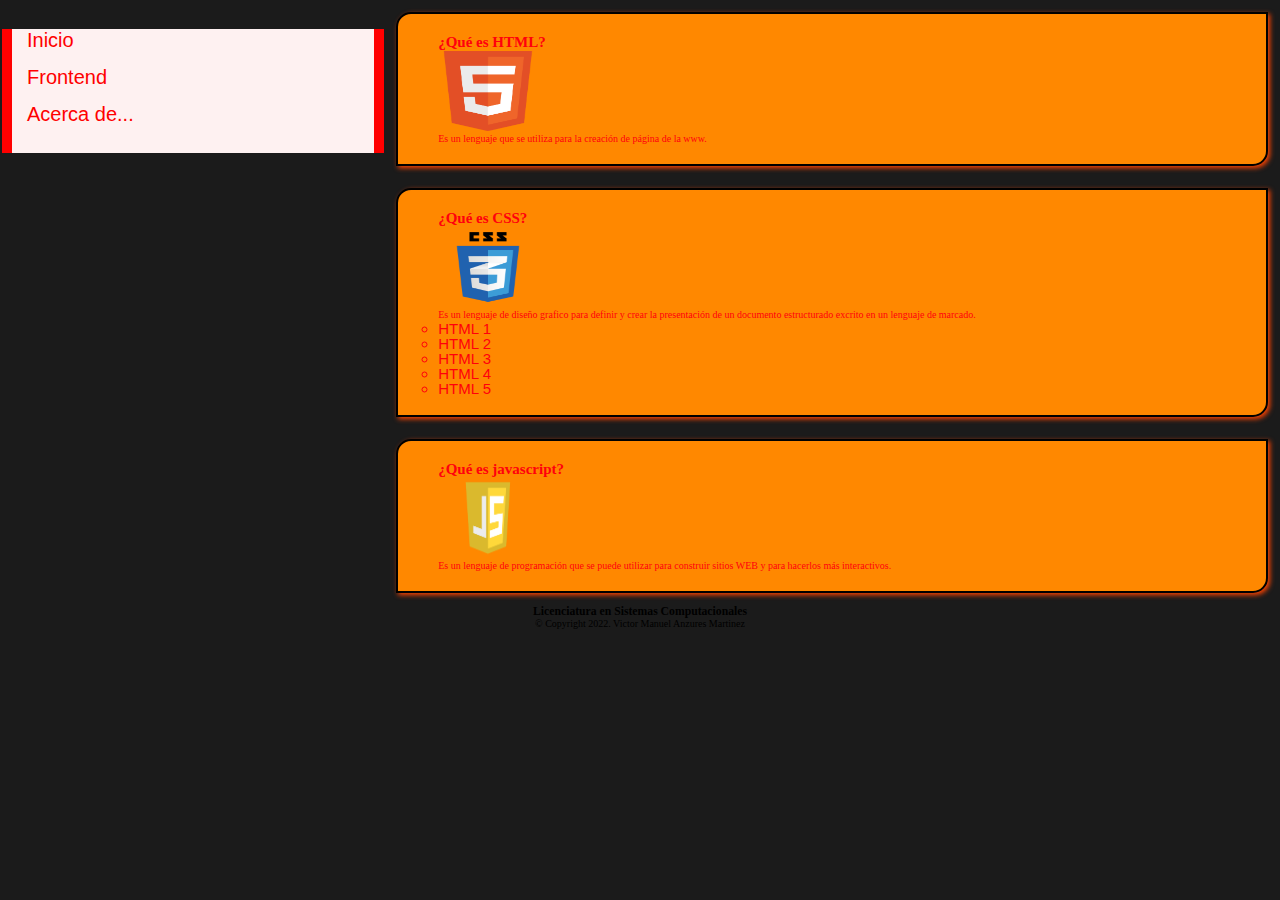
<file: Practica7/Practica7/Practica7/index.html>
<!DOCTYPE html>
<html lang="en">
<head>
    <meta charset="UTF-8">
    <meta http-equiv="X-UA-Compatible" content="IE=edge">
    <meta name="viewport" content="width=device-width, initial-scale=1.0">
    <title>Lenguajes WEB FrontEnd</title>
    <link rel="stylesheet" href="css/style.css">
</head>

<body>
    <table width="100%" border="0" >
        <tr>
            <td rowspan="3" width="30%">
                <ul>
                    <li><a href="index.html">Inicio</a></li>
                    <br><br>
                    <li><a href="frontend.html">Frontend</a></li>
                    <br><br>
                    <li><a href="acerca.html">Acerca de...</a></li>
                    <br><br>
                </ul> 
            </td>
            <td>
                <div>
                    <h2>¿Qué es HTML?</h2>
                    <img src="Images/HTML.png" width="100px" height="80px">
                    <p>Es un lenguaje que se utiliza para la creación de página de la www.</p>
                </div>
            </td>
        </tr>
        <tr>
            <td>
                <div>
                    <h2>¿Qué es CSS?</h2>
                    <img src="Images/CSS.png" width="100px" height="80px">
                    <p>Es un lenguaje de diseño grafico para definir y crear la presentación de un documento estructurado excrito en un lenguaje de marcado.</p>
                    <ul>
                        <li>HTML 1</li>
                        <li>HTML 2</li>
                        <li>HTML 3</li>
                        <li>HTML 4</li>
                        <li>HTML 5</li>
                    </ul>
                </div>
            </td>
        </tr>
        <tr>
            <td>
                <div>
                    <h2>¿Qué es javascript?</h2>
                    <img src="Images/JAVS.png" width="100px" height="80px">
                    <p>Es un lenguaje de programación que se puede utilizar para construir sitios WEB y para hacerlos más interactivos.</p>
                </div>
            </td>
        </tr>
        <tr>
            <td colspan="2">
                <center>
                <h3>Licenciatura en Sistemas Computacionales</h3>
                <p>&copy; Copyright 2022. Victor Manuel Anzures Martinez</p>
                </center>
            </td>
        </tr>
    </table>
</body>
</html>
</file>
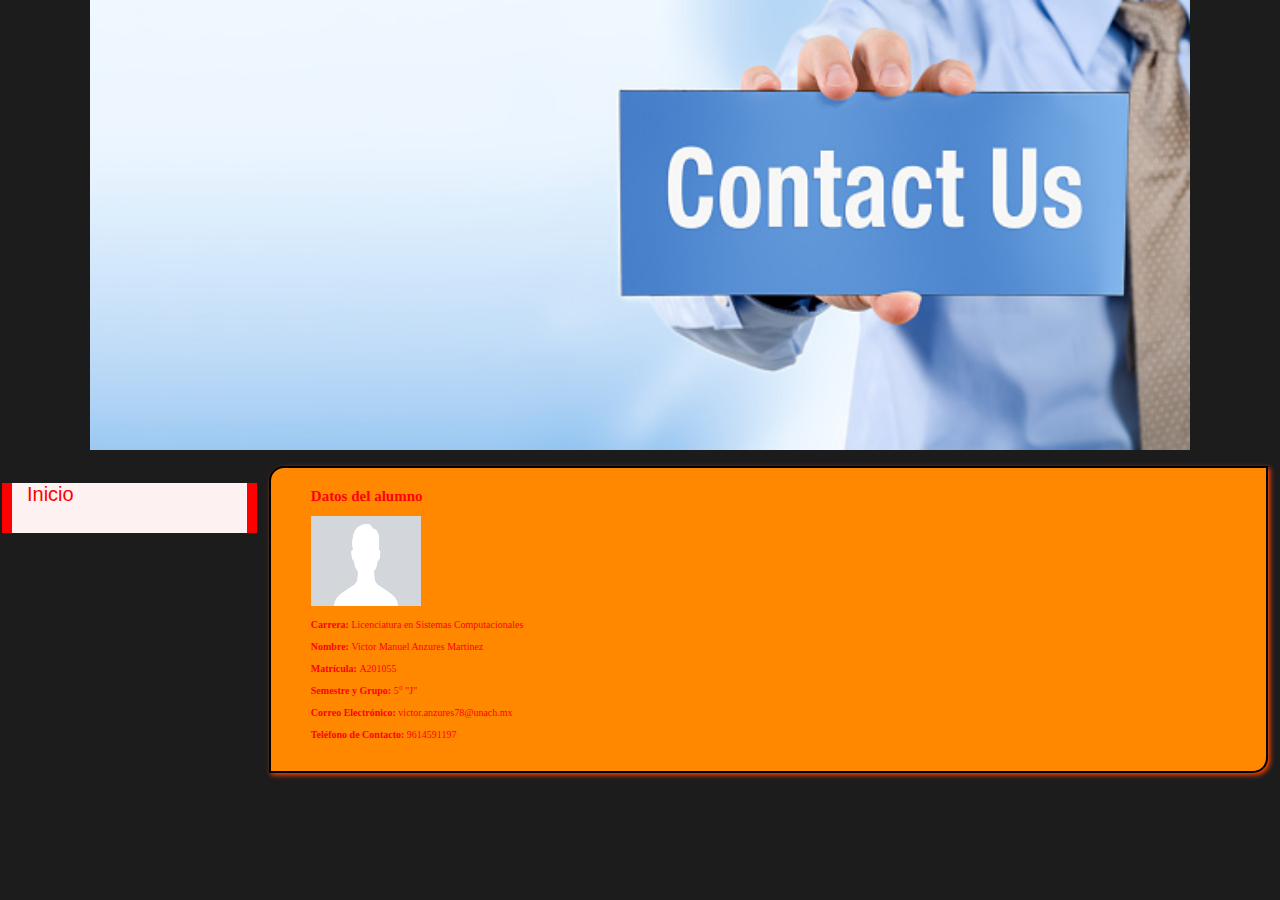
<file: Practica7/Practica7/Practica7/acerca.html>
<!DOCTYPE html>
<html lang="en">
<head>
    <meta charset="UTF-8">
    <meta http-equiv="X-UA-Compatible" content="IE=edge">
    <meta name="viewport" content="width=device-width, initial-scale=1.0">
    <title>Acerca de</title>
    <link rel="stylesheet" href="css/style.css">
</head>
<style>
    body{background-color: rgba(0, 0, 0, 0.889);}
    
</style>
<body>
    <table width="100%" border="0">
        <tr 
            <td><center><img src="Images/acercade.jpg"
            width="1100px" height="450px"></center></td>
        </tr>
        <tr>
            <td rowspan="3" width="20%">
            <ul>
                <li><a href="index.html">Inicio</a></li>
                <br><br>
            </ul>    
            </td>
            <td>
                <div>
                    <h2>Datos del alumno</h2>
                    <br>
                    <img src="Images/icon2.jpg" width="110px" height="90px">
                    <br><br>
                    <p><b>Carrera: </b>Licenciatura en Sistemas Computacionales</p><br>
                    <p><b>Nombre: </b>Victor Manuel Anzures Martinez</p><br>
                    <p><b>Matrícula: </b>A201055</p><br>
                    <p><b>Semestre y Grupo: </b>5° "J"</p><br>
                    <p><b>Correo Electrónico: </b>victor.anzures78@unach.mx</p><br>
                    <p><b>Teléfono de Contacto: </b>9614591197</p><br>
                </div>
            </td>
        </tr>
    </table>
</body>
</html>
</file>
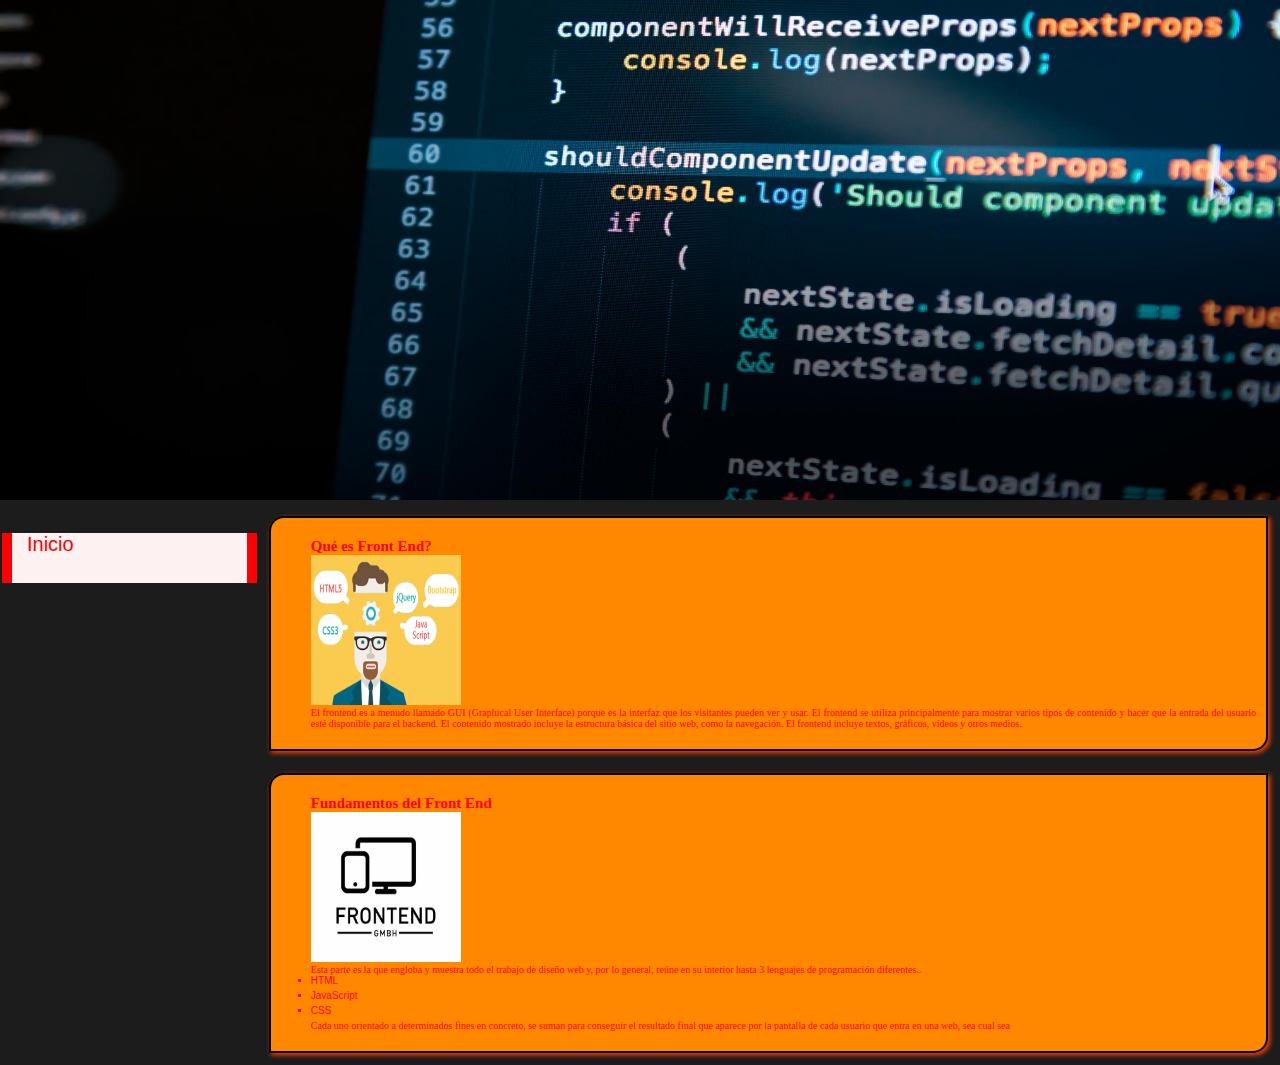
<file: Practica7/Practica7/Practica7/frontend.html>
<!DOCTYPE html>
<html lang="en">
<head>
    <meta charset="UTF-8">
    <meta http-equiv="X-UA-Compatible" content="IE=edge">
    <meta name="viewport" content="width=device-width, initial-scale=1.0">
    <title>Front End</title>
    <link rel="stylesheet" href="css/style.css">
</head>
<style>
    body{background-color: rgba(0, 0, 0, 0.889);}
    
</style>
<body>
    <table width="100%" border="0">
        <tr 
            <td><center><img src="Images/frontend.jpg"
            width="1400px" height="500px"></center></td>
        </tr>
        <tr>
            <td rowspan="3" width="20%">
            <ul>
                <li><a href="index.html">Inicio</a></li>
                <br><br>
            </ul>    
            </td>
            <td>
                <div>
                    <h2>Qué es Front End?</h2>
                    <img src="Images/frontend2.png" width="150px" height="150px">
                    <p class="texto-justificado"> El frontend es a menudo llamado GUI (Graphical User Interface)
                        porque es la interfaz que los visitantes pueden ver y usar.
                        El frontend se utiliza principalmente para mostrar varios tipos
                        de contenido y hacer que la entrada del usuario esté disponible
                        para el backend. El contenido mostrado incluye la estructura básica
                        del sitio web, como la navegación. El frontend incluye textos, gráficos, vídeos y otros medios.</p>
                </div>  
            </td>
        </tr>
        <tr>
            <td>
                <div>
                    <h2>Fundamentos del Front End</h2>
                    <img src="Images/frontend3.png" width="150px" height="150px">
                    <p class="texto-justificado"> Esta parte es la que engloba y muestra todo el trabajo de diseño web y, por lo general, reúne en su interior hasta 3 lenguajes de programación diferentes..</p>
                    <ol>
                        <li>HTML</li>
                        <li>JavaScript</li>
                        <li>CSS</li>
                    </ol>
                    <p class="texto-justificado"> Cada uno orientado a determinados fines en concreto, se suman para conseguir el resultado final que aparece por la pantalla de cada usuario que entra en una web, sea cual sea
                    </p>
                </div>
            </td>
        </tr>
    </table>
</body>
</html>
</file>
<file: Practica7/Practica7/Practica7/css/style.css>
*{
    padding: 0px;
    margin: 0px;
}
body{
    background-color: rgba(0, 0, 0, 0.893);
    font-family: 'Lucida Sans', 'Lucida Sans Regular', 'Lucida Grande', 'Lucida Sans Unicode';
    font-size: 10px;
}
td{
    vertical-align: text-top;
}
.texto-justificado{
    text-align: justify;
}
ul li{
    list-style-type: circle; /*Estilos de las listas*/
    font-family: Verdana, Geneva, Tahoma, sans-serif;
    font-size: 15px;/*Tamaño de la letra*/
    height: 15px; /*Altura de cada opción de la lista*/
}
ol li{
    list-style-type:square; /*Estilos de las listas*/
    font-family: Verdana, Geneva, Tahoma, sans-serif;
    font-size: 10px;/*Tamaño de la letra*/
    height: 15px; /*Altura de cada opción de la lista*/
}
ul li a{
    height: 50px; /*Altura*/
    background-color:rgb(254, 241, 241); /*Color del fondo*/
    display: block;
    border-left: 10px solid rgb(255, 0, 0);
    border-right: 10px solid rgb(255, 0, 0);
    padding-left: 15px; /*Separación izquierda del texto*/
    font-family: Verdana, Geneva, Tahoma, sans-serif;
    font-size: 20px;/*Tamaño de la letra*/
    text-decoration: none;
    color: #ff0000;
}
ul li a:hover{
    margin-left : 10px;
    color: #b9b7b7;
    background-color: #0b1741;
    box-shadow: 10px 10px 20px #000;
    transform: rotate(2deg);
    -moz-transform: rotate(2deg);
    -webkit-transform: rotate(2deg);
}
div{
    color: #ff000d;
    height: 200%;
    height: 200%;
    padding: 20px 10px 20px 40px;
    margin: 10px;
    border: 1px solid rgb(0, 0, 0);
    background-color: rgb(255, 136, 0);
    border-radius: 15px;
    border: solid 2px rgb(0, 0, 0);
    border-radius: 15px 0px 15px 0px;
    box-shadow: 2px 2px 5px rgb(255, 68, 0);
}
</file>
